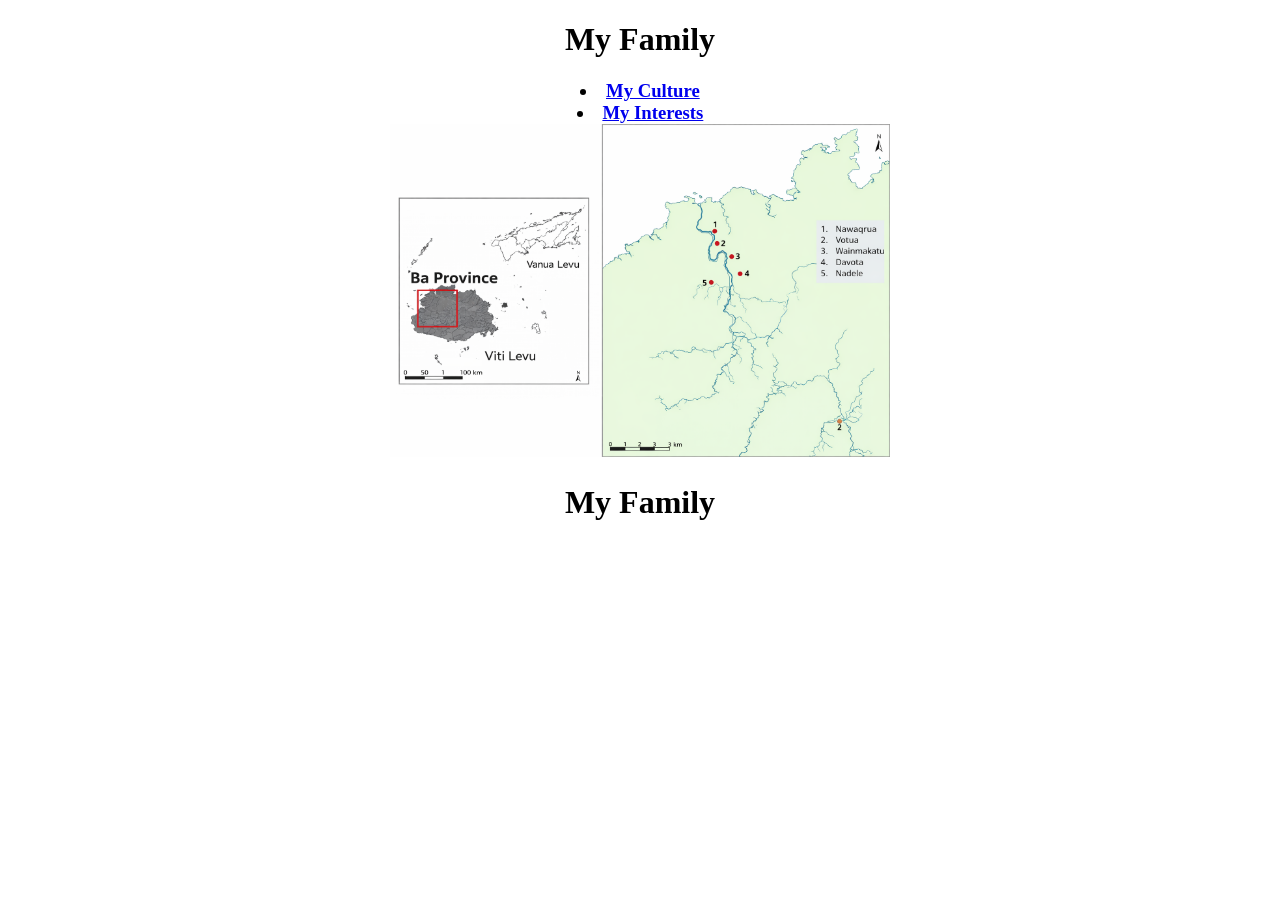
<file: page2.html>
<!DOCTYPE html>
<html lang="en">
                <head>
                        <title>Document</title>
                </head>
        <body>
          
                 <style>
    body {
        border-width: 0.1cm;
        border-color: rgb(255, 0, 0);;
        border-radius: 0.5cm;
        border-color: rgb(0, 0, 0);
        color: rgb(0, 0, 0);
        text-align: center;
        text-decoration-color: rgb(0, 0, 0);
        text-decoration-thickness: 0.1cm;
        text-size-adjust: initial;
        text-transform: initial;
    }
 </style>
 
        <p style="text-align: center;"> <header><h1>My Family</h1>
        </p>
    </body>
           <nav>

  <h3> <li><a href="index.html">My Culture</a></li>  
     <li><a href="page3.html">My Interests</a></li>
        <img src="image.html/Enhanced map quality.png" width="500">
          </h3>      
                         </nav>
                
                <main>
              <h1><header>My Family</header></h1>
               
                </main>

 
 <style>
  footer {
    position: fixed;      
    bottom: 0;            
    left: 0;
    width: 100%;          
    background: red;    
    color: black;
    text-align: center;
    padding: 0.001cm;
    text-transform: initial;
  }

  body {
    margin: 0;
    padding-bottom: 10px; 
  }
</style>

                         <footer>

                </footer>
        </body>
</html>
</file>
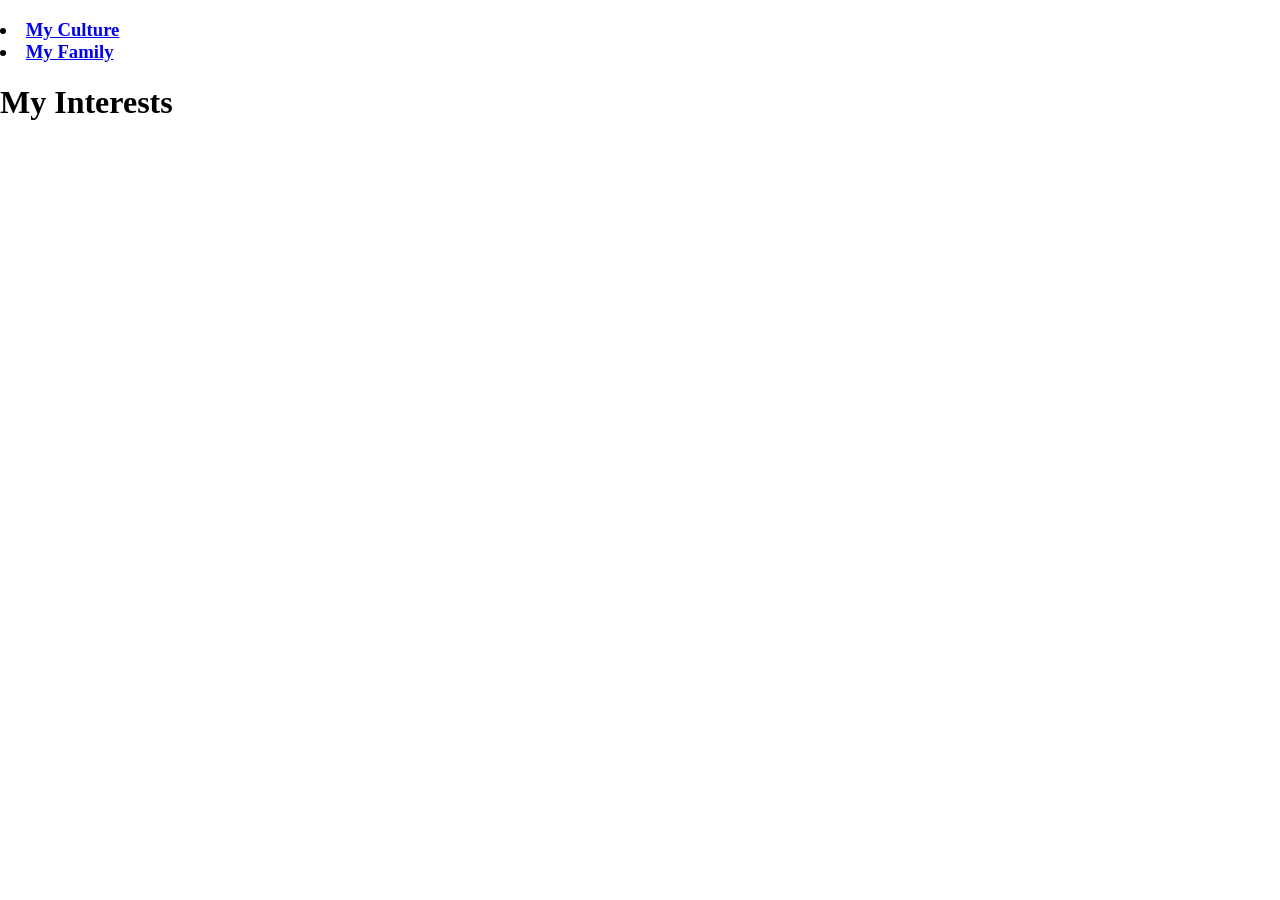
<file: page3.html>
<!DOCTYPE html>
<html lang="en">
                <head>
                        <title>Document</title>
                </head>
        <body>
            <header>
            </header>
                         <nav>   
                                    <h3>
            <li><a href="index.html">My Culture</a></li>  
            <li><a href="page2.html">My Family</a></li>
          </h3>         
                         </nav>
                              <main>
              <h1><header>My Interests</header></h1>
              <p></p>
                      
                      </main>

 
 <style>
  footer {
    position: fixed;      /* stays in one place */
    bottom: 0;            /* sticks to bottom */
    left: 0;
    width: 100%;          /* full width */
    background: red;      /* your color */
    color: black;
    text-align: center;
    padding: 0.001cm;
    text-transform: initial;
  }

  body {
    margin: 0;
    padding-bottom: 10px; /* prevents content from hiding behind footer */
  }
</style>
                <footer>
                </footer>
        </body>
</html>
</file>
